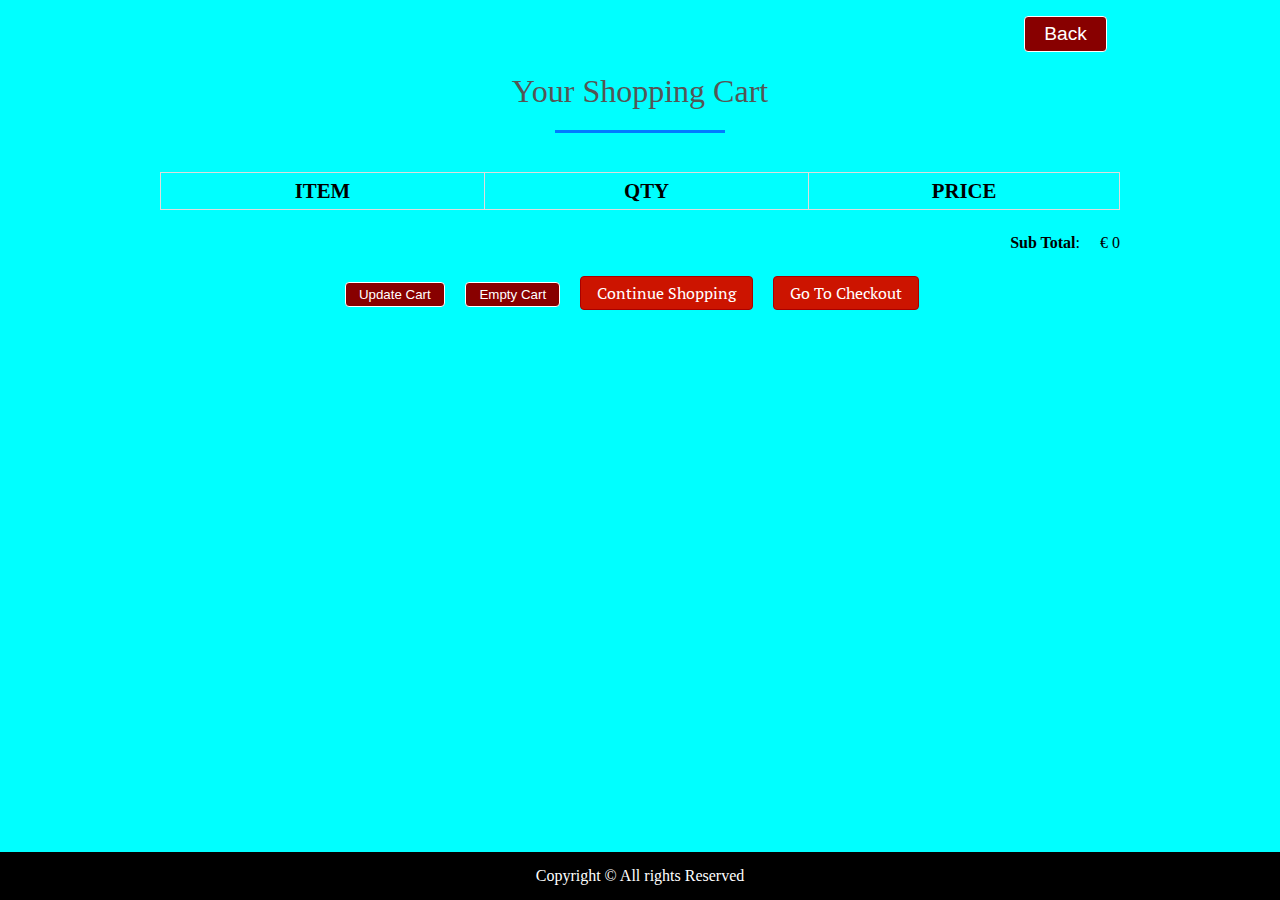
<file: cart.html>
<!DOCTYPE html>
<html>
<head>
<title>Your Shopping Cart</title>
<meta charset="utf-8" />
<link rel="stylesheet" href="style.css" media="screen" type="text/css" />
<script type="text/javascript" src="http://ajax.googleapis.com/ajax/libs/jquery/2.0.3/jquery.min.js"></script>
<script type="text/javascript" src="jquery.store.js"></script>
</head>

<body style="background-color:aqua;">

<div id="site">
	
	<div id="content">
        <p style="margin-left: 90%;"><a href="index.html"><button style="font-size: larger;" class="btn btn-primary">Back</button></a></p>
		<h1>Your Shopping Cart</h1>
		<form id="shopping-cart" action="cart.html" method="post">
			<table class="shopping-cart">
			  <thead>
				<tr>
					<th scope="col">Item</th>
					<th scope="col">Qty</th>
					<th scope="col" colspan="2">Price</th>
				</tr>
			  </thead>
			  <tbody>
			  
			  </tbody>
			</table>
			<p id="sub-total">
				<strong>Sub Total</strong>: <span id="stotal"></span>
			</p>
			<ul id="shopping-cart-actions">
				<li>
					<input type="submit" name="update" id="update-cart" class="btn" value="Update Cart" />
				</li>
				<li>
					<input type="submit" name="delete" id="empty-cart" class="btn" value="Empty Cart" />
				</li>
				<li>
					<a href="index.html" class="btn" style="text-decoration: none;">Continue Shopping</a>
				</li>
				<li>
					<a href="checkout.html" class="btn" style="text-decoration: none;">Go To Checkout</a>
				</li>
			</ul>
		</form>
	</div>
	
	

</div>

<footer id="site-info" style="background-color: black;">
		Copyright &copy; All rights Reserved
	</footer>

</body>
</html>
</file>
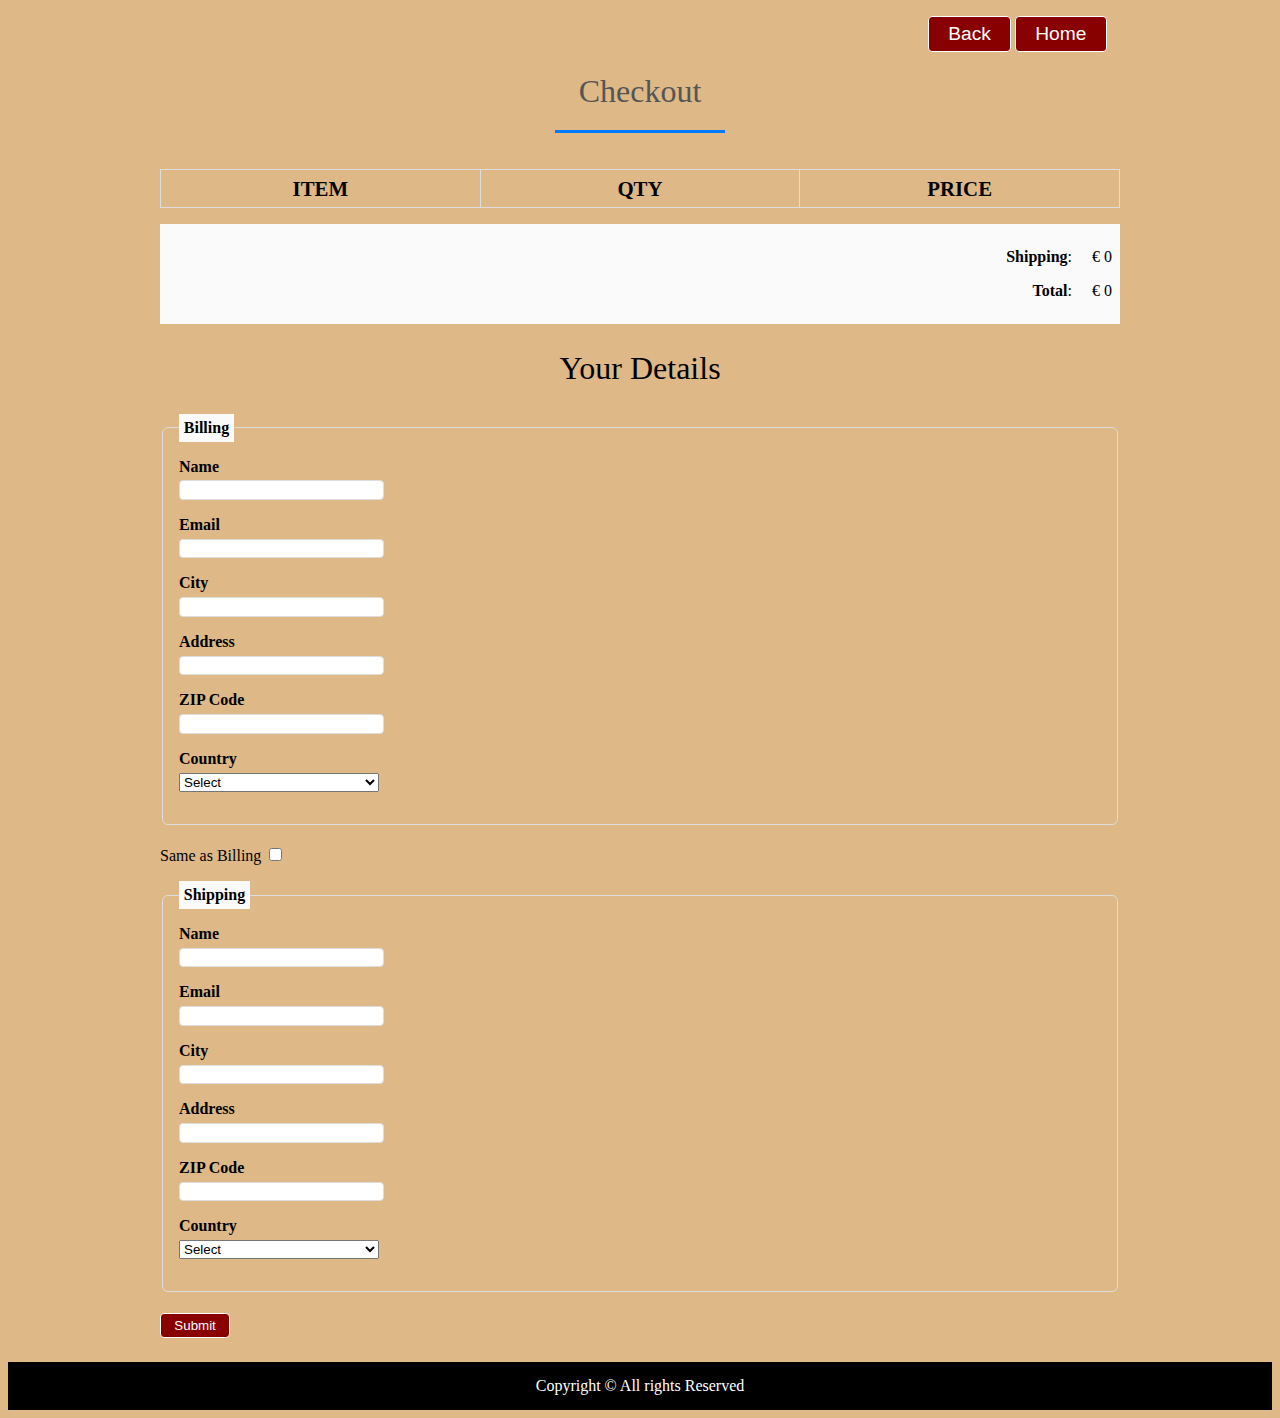
<file: checkout.html>
<!DOCTYPE html>
<html>
<head>
<title>Checkout</title>
<meta charset="utf-8" />
<link rel="stylesheet" href="style.css" media="screen" type="text/css" />
<script type="text/javascript" src="http://ajax.googleapis.com/ajax/libs/jquery/2.0.3/jquery.min.js"></script>
<script type="text/javascript" src="jquery.store.js"></script>
</head>

<body id="checkout-page" style="background-color:burlywood;">

<div id="site">
	
	<div id="content">
        <p style="margin-left: 80%;">
            <a href="cart.html"><button style="font-size: larger;" class="btn btn-primary">Back</button></a>
            <a href="index.html"><button style="font-size: larger;" class="btn btn-primary">Home</button></a>
        </p>
		<h1>Checkout</h1>
			<table id="checkout-cart" class="shopping-cart">
			  <thead>
				<tr>
					<th scope="col">Item</th>
					<th scope="col">Qty</th>
					<th scope="col">Price</th>
				</tr>
			  </thead>
			  <tbody>
			  
			  </tbody>
			</table>
		 <div id="pricing">
			
			<p id="shipping">
				<strong>Shipping</strong>: <span id="sshipping"></span>
			</p>
			
			<p id="sub-total">
				<strong>Total</strong>: <span id="stotal"></span>
			</p>
		 </div>
		 
		 <form action="order.html" method="post" id="checkout-order-form">
		 	<h2>Your Details</h2>
		 	
		 	<fieldset id="fieldset-billing">
		 		<legend>Billing</legend>
		 		<div>
		 			<label for="name">Name</label>
		 			<input type="text" name="name" id="name" data-type="string" data-message="This field cannot be empty" />
		 		</div>
		 		<div>
		 			<label for="email">Email</label>
		 			<input type="text" name="email" id="email" data-type="expression" data-message="Not a valid email address" />
		 		</div>
		 		<div>
		 			<label for="city">City</label>
		 			<input type="text" name="city" id="city" data-type="string" data-message="This field cannot be empty" />
		 		</div>
		 		<div>
		 			<label for="address">Address</label>
		 			<input type="text" name="address" id="address" data-type="string" data-message="This field cannot be empty" />
		 		</div>
		 		<div>
		 			<label for="zip">ZIP Code</label>
		 			<input type="text" name="zip" id="zip" data-type="string" data-message="This field cannot be empty" />
		 		</div>
		 		<div>
		 			<label for="country">Country</label>
		 			<select name="country" id="country" data-type="string" data-message="This field cannot be empty">
		 				<option value="">Select</option>
		 				<option value="De">Denmark</option>
		 				<option value="IN">India</option>
		 			</select>
		 		</div>
		 	</fieldset>
		 	
		 	<div id="shipping-same">Same as Billing <input type="checkbox" id="same-as-billing" value=""/></div>
		 	
		 	<fieldset id="fieldset-shipping">
		 		
		 		<legend>Shipping</legend>
		 		
		 		<div>
		 			<label for="sname">Name</label>
		 			<input type="text" name="sname" id="sname" data-type="string" data-message="This field cannot be empty" />
		 		</div>
		 		<div>
		 			<label for="semail">Email</label>
		 			<input type="text" name="semail" id="semail" data-type="expression" data-message="Not a valid email address" />
		 		</div>
		 		<div>
		 			<label for="scity">City</label>
		 			<input type="text" name="scity" id="scity" data-type="string" data-message="This field cannot be empty" />
		 		</div>
		 		<div>
		 			<label for="saddress">Address</label>
		 			<input type="text" name="saddress" id="saddress" data-type="string" data-message="This field cannot be empty" />
		 		</div>
		 		<div>
		 			<label for="szip">ZIP Code</label>
		 			<input type="text" name="szip" id="szip" data-type="string" data-message="This field cannot be empty" />
		 		</div>
		 		<div>
		 			<label for="scountry">Country</label>
		 			<select name="scountry" id="scountry" data-type="string" data-message="This field cannot be empty">
		 				<option value="">Select</option>
		 				<option value="De">Denmark</option>
		 				<option value="IN">India</option>
		 			</select>
		 		</div>
		 	</fieldset>
		 	
		 	<p><input type="submit" id="submit-order" value="Submit" class="btn" /></p>
		 
		 </form>
	</div>
	
	

</div>

<footer id="site-info" style="background-color: black;">
    Copyright &copy; All rights Reserved
</footer>

</body>
</html>
</file>
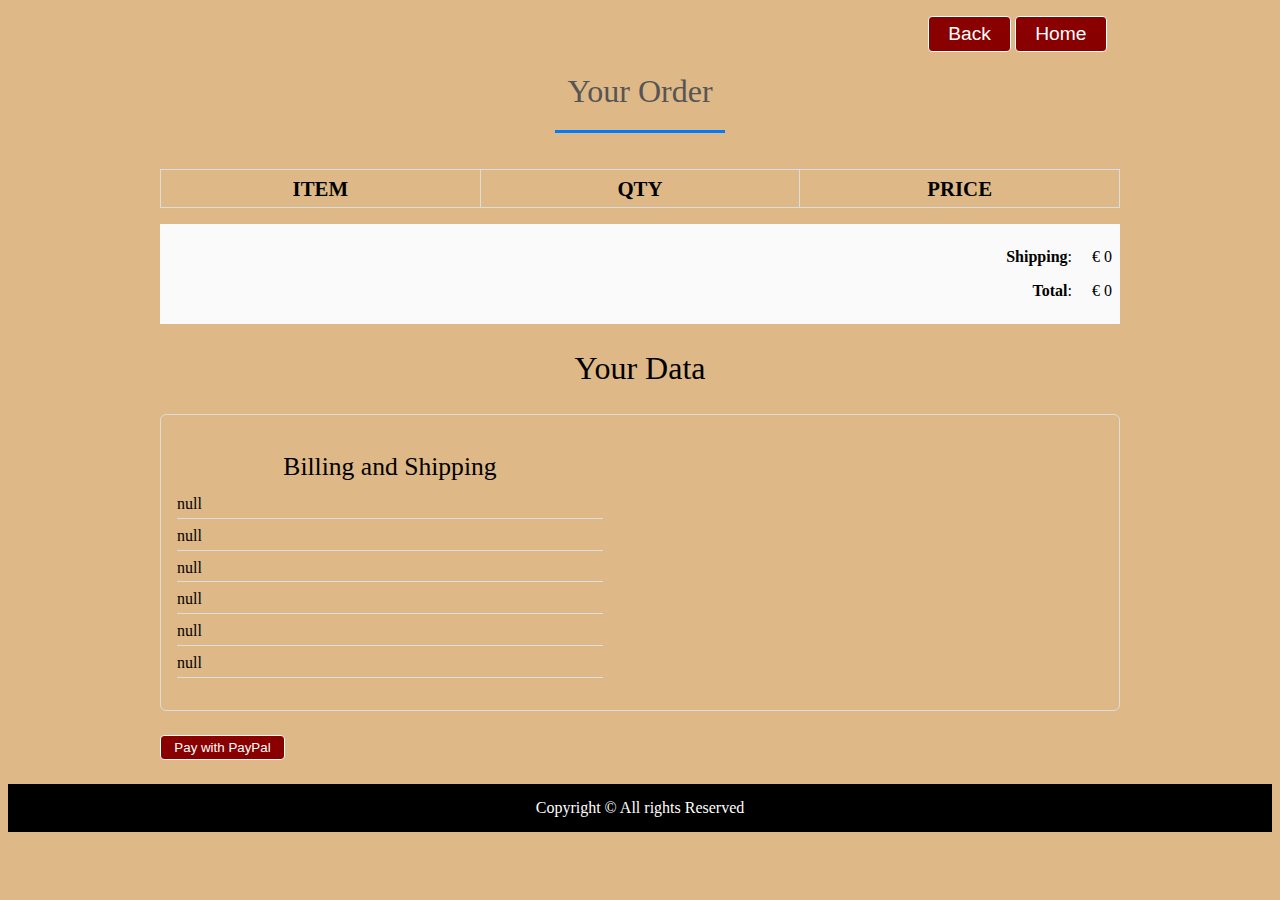
<file: order.html>
<!DOCTYPE html>
<html>
<head>
<title>Your Order</title>
<meta charset="utf-8" />
<link rel="stylesheet" href="style.css" media="screen" type="text/css" />
<script type="text/javascript" src="http://ajax.googleapis.com/ajax/libs/jquery/2.0.3/jquery.min.js"></script>
<script type="text/javascript" src="jquery.store.js"></script>
</head>

<body id="checkout-page" style="background-color: burlywood;">

<div id="site">
	
	<div id="content">
        <p style="margin-left: 80%;">
            <a href="checkout.html"><button style="font-size: larger;" class="btn btn-primary">Back</button></a>
            <a href="index.html"><button style="font-size: larger;" class="btn btn-primary">Home</button></a>
        </p>
		<h1>Your Order</h1>
			<table id="checkout-cart" class="shopping-cart">
			  <thead>
				<tr>
					<th scope="col">Item</th>
					<th scope="col">Qty</th>
					<th scope="col">Price</th>
				</tr>
			  </thead>
			  <tbody>
			  
			  </tbody>
			</table>
		 <div id="pricing">
			
			<p id="shipping">
				<strong>Shipping</strong>: <span id="sshipping"></span>
			</p>
			
			<p id="sub-total">
				<strong>Total</strong>: <span id="stotal"></span>
			</p>
		 </div>
		 
		 <div id="user-details">
		 	<h2>Your Data</h2>
		 	<div id="user-details-content"></div>
		 </div>
		 
		 
		 
		 
<form id="paypal-form" action="" method="post" target="_blank">
	<input type="hidden" name="cmd" value="_cart" />
	<input type="hidden" name="upload" value="1" />
	<input type="hidden" name="business" value="" />
        
	<input type="hidden" name="currency_code" value="" />
	<input type="submit" id="paypal-btn" class="btn" value="Pay with PayPal" />
</form>
		 
		 
	</div>
	
	

</div>

<footer id="site-info" style="background-color: black;">
    Copyright &copy; All rights Reserved
</footer>

</body>
</html>
</file>
<file: style.css>
@import url(http://fonts.googleapis.com/css?family=PT+Serif:400,700,400italic);
$itemGrow: 1.2;
$duration: 250ms;


*{
	margin:0;
	padding: 0;
}

#nav-bar
{
	position:sticky;
	top: 0;
	z-index: 10;
	
	
}

/* Add a black background color to the top navigation bar */
.topnav 
{
  	overflow: hidden;
	
 	
}

/* Style the links inside the navigation bar */
.topnav a 
{
  float: left;
  display: block;
  color: black;
  text-align: center;
  padding: 26px 16px;
  text-decoration: none;
  font-size: 17px;
  
}

/* Change the color of links on hover */
.topnav a:hover {
  background-color: #ddd;
  color: black;
  text-decoration: none;
}
.active a:hover{
	background-color: #ddd;
	
}


/* Style the "active" element to highlight the current page */
.topnav a.active {
  background-color: #C4A53E;
  
}

.navbarNav ul .li
{
	color: white;
	background-color: black;
}

.topnav a 
{
  	background-color: white;
	font-size: 20px;
  
}
.navbar-brand img
{
	height:100px;
	padding-left:0;
	
}

.navbar-nav li
{
	padding: 0 10px;
}

.navbar-nav li a
{
	float: right;
	text-align: left;
	font-size: 20px;
	
	background-color: #C4A53E;
	
  	
	
}


#nav-bar ul li a:hover
{
	color:whitesmoke!important;
}

.navbar
{
	background-color: #C4A53E;
	margin-bottom: 20px;
	
}

.navbar-toggler
{
	border: none;
	
}

.navbar-link
{
	color:#555!important;
	font-weight:600;
	font-size:16px;
}


#Slider
{
	
	width: auto;
	height: 240px;;
}



/*-----product images------*/
.featured-categories
{
	margin: 50px 0;
	
}

.featured-categories img
{
	width: 100%;
	padding: 20px 0;
	transition: 1s;
	cursor: pointer;
	height: 240px;
}

.featured-categories img:hover
{
	transform: scale(1.1)
}

/*---on sale---*/
.title-box
{
	background: #00CDCD;
	color: #fff;
	width: 180px;
	padding: 4px 10px;
	height: 40px;
	margin-bottom: 30px;
	display: flex;
	margin-top: 70px;
}



.title-box h2
{
	font-size: 24px;	
}
.title-box::after
{
	content: '';
	border-top: 40px #00cdcd;
	border-right: 50px solid transparent;
	position: absolute;
	display: flex;
	margin-top: -4px;
	margin-left: 170px;
}

h1, h2, h3, h4, h5, h6 {
	font-weight: normal;
	font-size: 50%;
}

#site {
	max-width: 960px;
	margin: 0 auto;
	padding: 0 1em;
}



/*-----product-top css-------*/

.product-top img
{
	width: 100%;
	height: 300px;
	box-shadow: 9px 6px #C4A53E;
	border: 1px solid;
}
.overlay-right
{
	display: block;
	opacity: 0;
	position: absolute;
	top: 10%;
	margin-left: 0;
	width: 70px;
	margin-bottom: 5%;
	margin-top: 5%;
	
}
.overlay-right .fa
{
	cursor: pointer;
	background-color: #fff;
	color: #000;
	height: 35px;
	width: 35px;
	font-size: 20px;
	padding: 7px;
	margin-bottom: 5%;
	margin-top: 10px;;
	 

}
.overlay-right .btn-secondary
{
	background: none !important;
	border: none !important;
	box-shadow: none !important;
}
.product-top:hover .overlay-right
{
	opacity: 1;
	margin-left: 5%;
	transition: 0.5s;
}

.product-bottom h3
{
	font-size: 28px;
	padding-bottom: 10px; 
}

#masthead {
	margin-top: 3em;
	padding: 2em 0 0.5em 0;
	border-bottom: 1px solid #ddd;
}

#masthead h1 {
	margin: 0;
	font-size: 3.5em;
	overflow: hidden;
	padding-left: 85px;
	min-height: 82px;
	line-height: 2.3;
	
	
	
}

.tagline {
	float: right;
	color: #00CDCD;
	font-size: 14px;
	padding-top: 3.5em;
}

#products ul {
	margin: 1.5em 0;
	padding: 0;
	list-style: none;
	overflow: hidden;
}

#products li {
	float: left;
	width: 31%;
	margin: 0 1%;
	display: block;
}

.product-image {
	width: 100%;
	padding: 20px 0;
	transition: 1s;
	cursor: pointer;
	height: 300px;
	overflow: hidden;
	
}

.product-description {
	
	
	color: black;
	border-radius: 5px;
	justify-content: center;
	align-items: center;
}

.product-name {
	text-align: center;
	color: black;
	margin: 0;
	font-size: 1.4em;
	
	
	text-transform: uppercase;
	letter-spacing: 0.1em;
}

.product-price {
	width: 2.7em;
	height: 2em;
	font-size: 1.7em;
	text-align: center;
	margin: 3px 40px;
	background: #fff;
	color: black;
	
}

form.add-to-cart div
{
	text-align: center;
	color: black;

	
	
}

form.add-to-cart p 
{
	text-align: center;
	
	color: #00CDCD;
}

form.add-to-cart p .btn
{
	text-align: center;
	
	color: white;
	background: red;
	margin-bottom: 40px;
}


form input.qty {
	width: 60px;
	border-radius: 7px;
	border: 2px solid #eee;
	font: 1.5em 'PT Serif', serif;
	background: #d3cfcf;
	color: #000;
	margin-left: 0.4em;
	
	
}

.btn{
	display: inline-block;
	background: #800;
	color: white;
	
	padding: 0.3em 1em;
	text-align: center;
	border-radius: 4px;
	border: 1px solid white;
}
 a.btn {
	display: inline-block;
	background: #cc1400;
	color: #fff;
	font: 1em 'PT Serif', serif;
	padding: 0.3em 1em;
	text-align: center;
	border-radius: 4px;
	border: 1px solid #a00;
}


#slider
{
	width: 100%;
}

#about
{
	padding-top: 50px;
	padding-bottom: 50px;
	color:#555;
}


#about .btn
{
	margin-top:20px;
	margin-bottom:30px;
	
}

.about-content
{
	padding-top: 20px;
}

.skills-bar p
{
	margin-bottom:6px;
	font-weight: 600;
}

.progress-bar
{
	border-radius:16px;
}

.progress
{
	border-radius:16px!important;
	margin-bottom: 20px;
	
}

#services
{
	background: black;
	background-size: cover;
	background-position: center;
	color:#555!important;
	background-attachment: fixed;
	padding-top:50px;
	padding-bottom: 50px;
}



#services h1
{
	text-align: center;
	color:#fff!important;
	padding-bottom: 10px;
}

#services h1::after
{
	content: '';
	background:#efefef;
	display: block;
	height:3px;
	width:170px;
	margin: 20px auto 5px;
}
#services h3
{
	font-weight: 400;
	color: white;
	margin: auto;
}
#services p
{
	font-weight: 400;
	color: white;
	margin: auto;
	margin-top: 20px;
}


#services i
{
	
	color: white;
}

.icon
{
	font-size:40px;
	margin:20px auto;
	padding: 20px;
	height: 80px;
	width:80px;
	border:1px solid #fff;
	border-radius:50%;
}

.services .col-md-4:hover{
	background:#007bff;
	cursor: pointer;
	transition: 0.7s;
	
}


/*-------team-------*/
#team
{
	padding-top: 50px;
	padding-bottom: 50px;
	color: #555;
	
}

h1
{
	text-align: center;
	color: #555!important;
	padding-bottom: 10px;
}

h1::after
{
	content:'';
	background: #007bff;
	display: block;
	height: 3px;
	width: 170px;
	margin: 20px auto 5px;
}

.profile-pic .img-box
{
	opacity: 1;
	display: block;
	position: relative;
}

.profile-pic .img-box img
{
	filter: grayscale(1);
	
}

.profile-pic .img-box img:hover
{
	filter: grayscale(0);
	cursor: pointer;
	
}

.profile-pic h2
{
	font-size: 22px;
	font-weight: bold;
	margin-top:15px;
	color: #007bff!important;
	
}

.profile-pic h3
{
	font-size: 15px;
	font-weight: bold;
	margin-top:15px;
	color: black;
	
}

#team .fa
{
	height:25px;
	width: 25px;
	color: #007bff !important;
	background: #fff;
	padding: 4px;
	border-radius: 50%;
}

.img-box ul
{
	padding: 15px 0;
	position: absolute;
	z-index: 2;
	bottom: 0;
	left: 50%;
	transform: translateX(-50%);
	opacity: 0;
}

.img-box ul li
{
	padding: 5px;
	display: inline-block;
}

.img-box:hover ul
{
	opacity: 1;
	
}

.img-box ul, .img-box ul
{
	transition: 0.5s;
}

.img-responsive
{
	height: 250px;
	width: 200px;
	margin: 0px 50px;
	
	
}


/*-------contact---------*/

#contact
{
	background: #efefef;
	padding-top: 40px;
	padding-bottom: 40px;
	color: #777;

}

.contact-form
{
	padding: 15px;
}

::placeholder
{
	color: #999!important;
}

.follow
{
	background: #fff;
	padding: 10px;
	margin: 15px;
}

.contact-info .fa
{
	margin: 10px;
	color: #007bff;
	font-weight: bold;
}











#site-info {
	height: 3em;
	width: 100%;
	line-height: 3;
	text-align: center;
	background: #00CDCD;
	position: absolute;
	color: #fff;
	left: 0;
	bottom: 0;
}

body#checkout-page #site-info {
	position: static;
}

#shopping-cart {
	margin: 1.5em 0;
}

.shopping-cart {
	border: 1px solid #ddd;
	border-collapse: collapse;
	border-spacing: 0;
	width: 100%;
	table-layout: fixed;
}

.shopping-cart th {
	font-size: 1.3em;
	padding: 0.3em;
	width: 33.3%;
	border: 1px solid #ddd;
	text-transform: uppercase;
}

.shopping-cart td {
	padding: 0.3em;
	width: 33.3%;
	border: 1px solid #ddd;
}

.shopping-cart tr:nth-child(even) {
	background: #fafafa;
},

.shopping-cart td.pdelete {
	text-align: center;
}

.pdelete a,
.pdelete a:hover {
	color: #c00;
	text-decoration: none;
	font-size: 2.5em;
	display: block;
	text-align: center;
}

#shopping-cart-actions {
	margin: 1.5em 0;
	padding: 0;
	list-style: none;
	text-align: center;
}

#shopping-cart-actions li {
	display: inline-block;
	margin-right: 1em;
}

#pricing {
	padding: 0.5em;
	margin: 1em 0;
	background: #fafafa;
}

#sub-total, #shipping {
	margin: 1.5em 0;
	text-align: right;
}

#sub-total span,
#shipping span {
	margin-left: 1em;
}

#content > h1,
#checkout-order-form h2 {
	font-size: 2em;
	text-align: center;
}

#pricing #sub-total,
#pricing #shipping {
	margin: 1em 0;
}

#checkout-order-form {
	margin: 1.5em 0;
}

#checkout-order-form fieldset {
	border: 1px solid #ddd;
	border-radius: 6px;
	padding: 1em;
	margin-bottom: 1.3em;
}

#checkout-order-form legend {
	padding: 0.3em;
	background: #fafafa;
	font-weight: bold;
}

#checkout-order-form div {
	margin-bottom: 1em;
}

#checkout-order-form label {
	display: block;
	font-weight: bold;
	margin-bottom: 0.3em;
	text-align: left;
}

#checkout-order-form input[type="text"] {
	width: 200px;
	display: block;
	background: #fff;
	border: 1px solid #ddd;
	border-radius: 4px;
	padding: 0.1em;
}

#checkout-order-form select {
	width: 200px;
	display: block;
}

.message {
	display: block;
	margin: 0.5em 0;
	color: red;
}

#user-details {
	margin: 1.5em 0;
}

#user-details > h2 {
	text-align: center;
	font-size: 2em;
}

#user-details-content {
	margin: 1.5em 0;
	padding: 1em;
	border: 1px solid #ddd;
	border-radius: 6px;
	overflow: hidden;
}

#user-details-content .detail {
	float: left;
	width: 46%;
}

#user-details-content .detail.right {
	float: right;
}

#user-details-content .detail > h2 {
	text-align: center;
	font-size: 1.6em;
	margin-bottom: 0.5em;
}

#user-details-content ul {
	margin: 0 0 1em 0;
	padding: 0;
	list-style: none;
}

#user-details-content li {
	display: block;
	margin-bottom: 0.5em;
	padding-bottom: 0.3em;
	border-bottom: 1px solid #ddd;
}

#paypal-form {
	margin: 1.5em 0;
}
</file>
